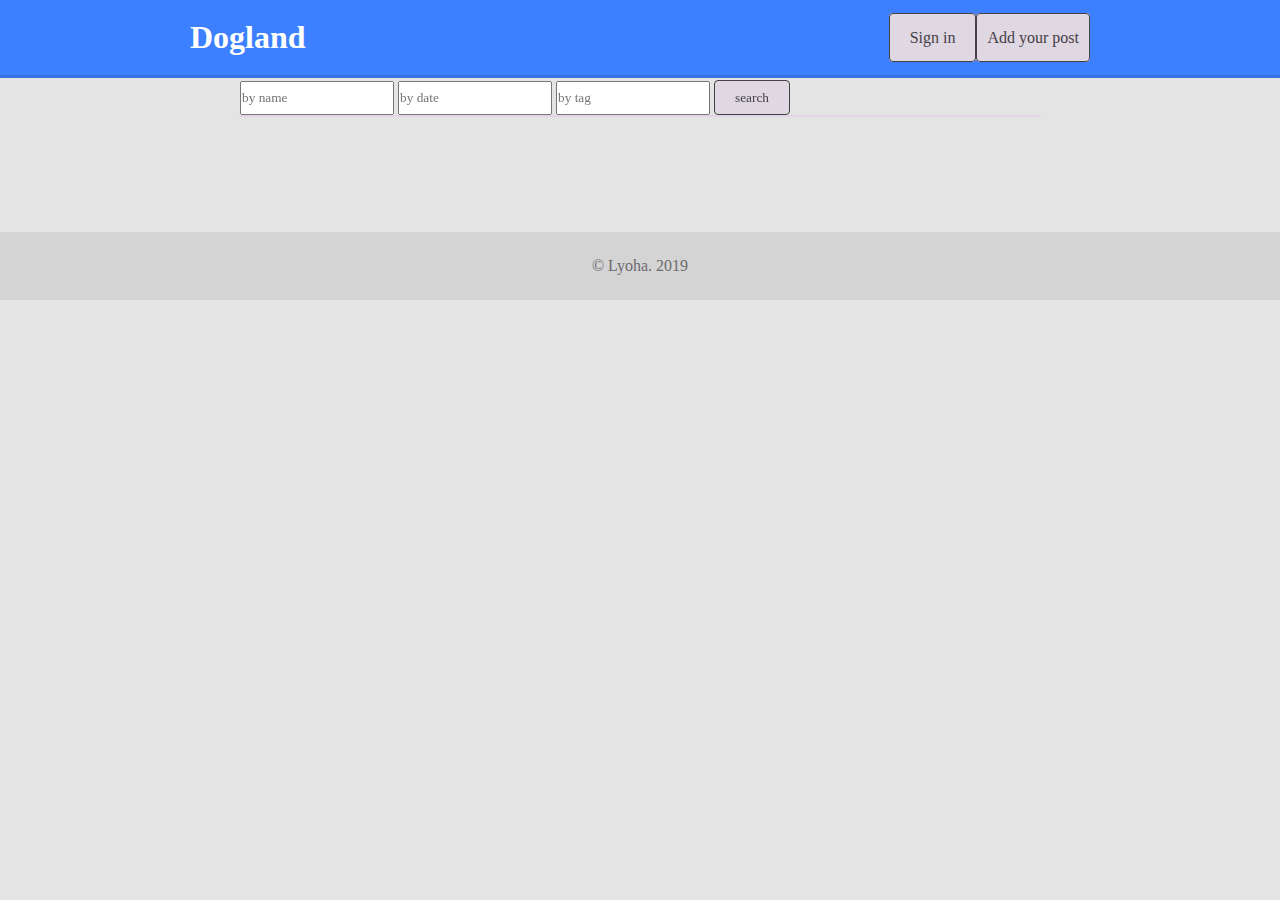
<file: index.html>
<!DOCTYPE html>
<html lang="en">
<head>
    <meta charset="UTF-8">
    <meta name="description" content="Dogland">
    <meta name="keywords" content="Dogland, Фотопортал, Сайт Лехи, Лучший сайт на планете">
    <title>Dogland</title>
    <link rel="stylesheet" href="style.css">
    <script src="posts.js"></script>
    <script src="PostsList.js"></script>
    <script src="script.js"></script>
</head>
<body>
<header class="header">
    <div class="header-content">
        <div id="logo" class="fl_l">
            <a href="index.html" class="logo-btn">
                <b>Dogland</b>
            </a>
        </div>
        <div id="post-btn" class="fl_r">
            <a href="index.html" class="btn">
                Add your post
            </a>
        </div>
        <div id="auth-btn" class="fl_r">
            <a href="index.html" class="btn">
                Sign in
            </a>
        </div>
        <div id="username" class="fl_r">

        </div>
    </div>
</header>
<div class="page-body">
    <div class="filters">
        <form action="index.html" onclick="" class="inputs">
            <input type="text" size="20" name="search-by-name" class="search" placeholder="by name">
            <input type="text" size="20" name="search-by-date" class="search" placeholder="by date">
            <input type="text" size="20" name="search-by-tag" class="search" placeholder="by tag">
            <input type="submit" value="search" class="search-btn">
        </form>
    </div>
    <div class="feed">

    </div>
</div>


<footer class="footer">
    &copy; Lyoha. 2019
</footer>
</body>
</html>
</file>
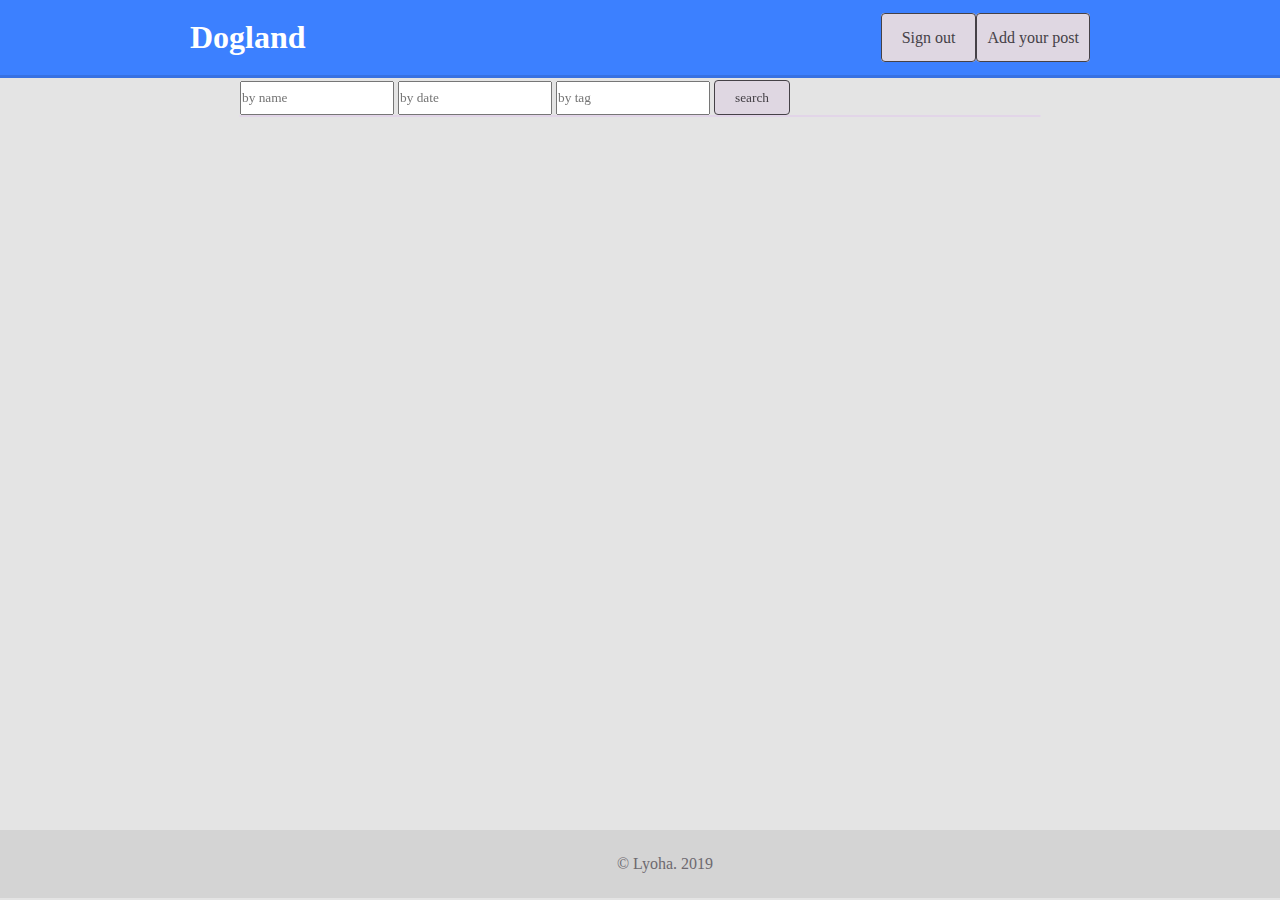
<file: task7/index.html>
<!DOCTYPE html>
<html lang="en">
<head>
    <meta charset="UTF-8">
    <meta name="description" content="Dogland">
    <meta name="keywords" content="Dogland, Фотопортал, Сайт Лехи, Лучший сайт на планете">
    <title>Dogland</title>
    <link rel="stylesheet" href="style.css">
    <script src="data.js"></script>
    <script src="posts.js"></script>
    <script src="PostsList.js"></script>
    <script src="script.js"></script>
</head>
<body onload="scriptModule.firstOpen()">
<header class="header">
    <div class="header-content">
        <div id="logo" class="fl_l">
            <a href="index.html" class="logo-btn">
                <b>Dogland</b>
            </a>
        </div>
        <div id="post-btn" class="fl_r">
            <a class="btn" onclick="scriptModule.posting()">
                Add your post
            </a>
        </div>
        <div id="auth-btn" class="fl_r" hidden="true">
            <a href="logIn.html" class="btn">
                Sign in
            </a>
        </div>
        <div id="not-auth-btn" class="fl_r" hidden="true" onclick="scriptModule.logOut()">
            <a class="btn">
                Sign out
            </a>
        </div>
        <div id="username" class="fl_r" hidden="true">

        </div>
    </div>
</header>
<div class="page-body">
    <div class="filters">
            <input type="text" size="20" name="search-by-name" class="search" placeholder="by name">
            <input type="text" size="20" name="search-by-date" class="search" placeholder="by date">
            <input type="text" size="20" name="search-by-tag" class="search" placeholder="by tag">
            <input type="submit" value="search" class="search-btn" onclick="scriptModule.search()">
    </div>
    <div class="feed">

    </div>
</div>


<footer class="footer">
    &copy; Lyoha. 2019
</footer>
</body>
</html>
</file>
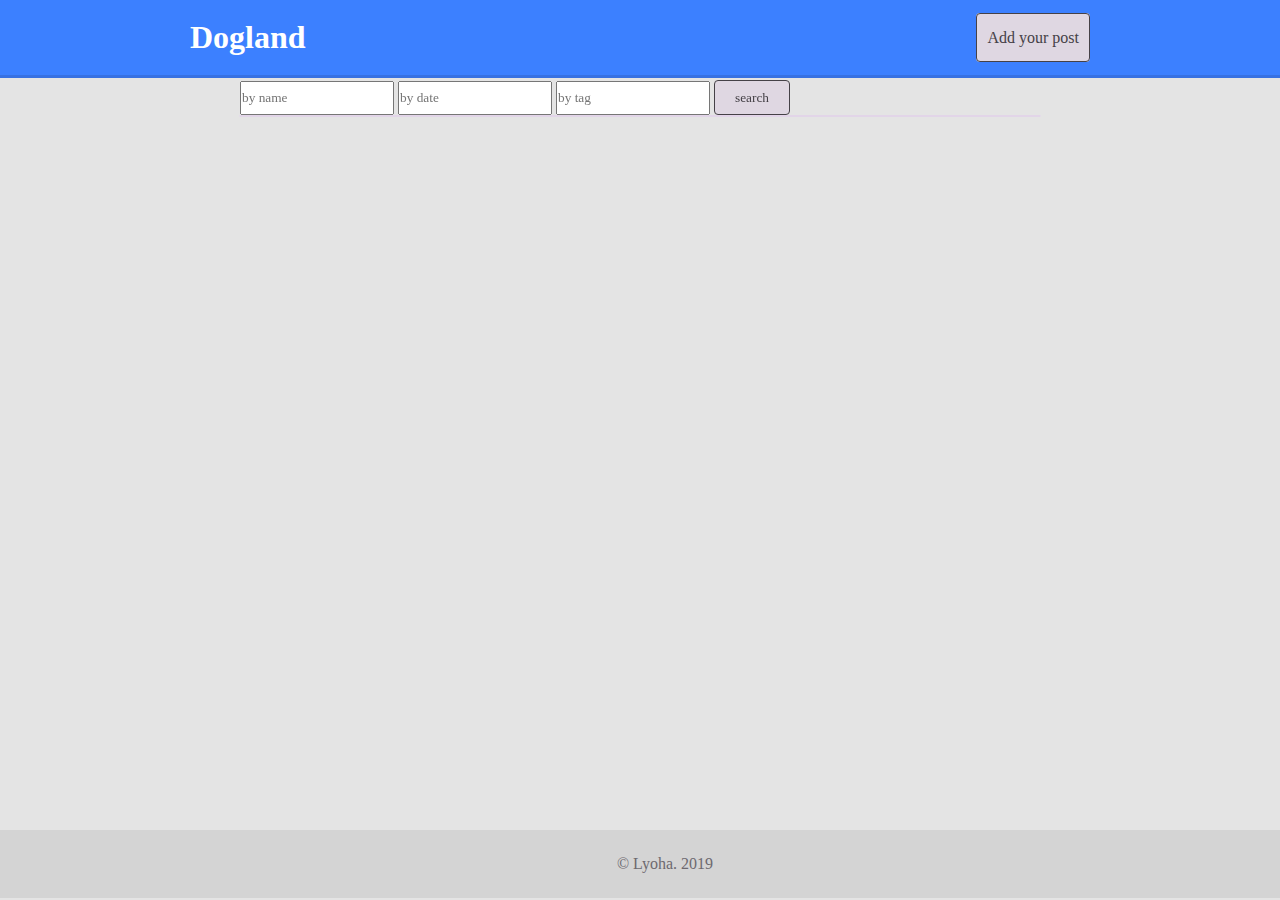
<file: DoglandApp/src/main/webapp/index.html>
<!DOCTYPE html>
<html lang="en">
<head>
    <meta charset="UTF-8">
    <meta name="description" content="Dogland">
    <meta name="keywords" content="Dogland, Фотопортал, Сайт Лехи, Лучший сайт на планете">
    <title>Dogland</title>
    <link rel="stylesheet" href="resources/css/style.css">
    <script src="resources/js/indexScript.js"></script>
    <script src="resources/js/data.js"></script>
    <script src="resources/js/PostsList.js"></script>
</head>
<body onload="scriptModule.firstOpen()">
<header class="header">
    <div class="header-content">
        <div id="logo" class="fl_l">
            <a href="/" class="logo-btn">
                <b>Dogland</b>
            </a>
        </div>
        <div id="post-btn" class="fl_r">
            <a class="btn" onclick="scriptModule.posting()">
                Add your post
            </a>
        </div>
        <div id="auth-btn" class="fl_r" hidden="true">
            <a href="/login" class="btn">
                Sign in
            </a>
        </div>
        <div id="not-auth-btn" class="fl_r" hidden="true" onclick="scriptModule.logOut()">
            <a class="btn">
                Sign out
            </a>
        </div>
        <div id="username" class="fl_r" hidden="true">

        </div>
    </div>
</header>
<div class="page-body">
    <div class="filters">
            <input type="text" size="20" name="search-by-name" class="search" placeholder="by name">
            <input type="text" size="20" name="search-by-date" class="search" placeholder="by date">
            <input type="text" size="20" name="search-by-tag" class="search" placeholder="by tag">
            <input type="button" value="search" class="search-btn" onclick="scriptModule.search()">
    </div>
    <div class="feed">

    </div>
</div>


<footer class="footer">
    &copy; Lyoha. 2019
</footer>
</body>
</html>
</file>
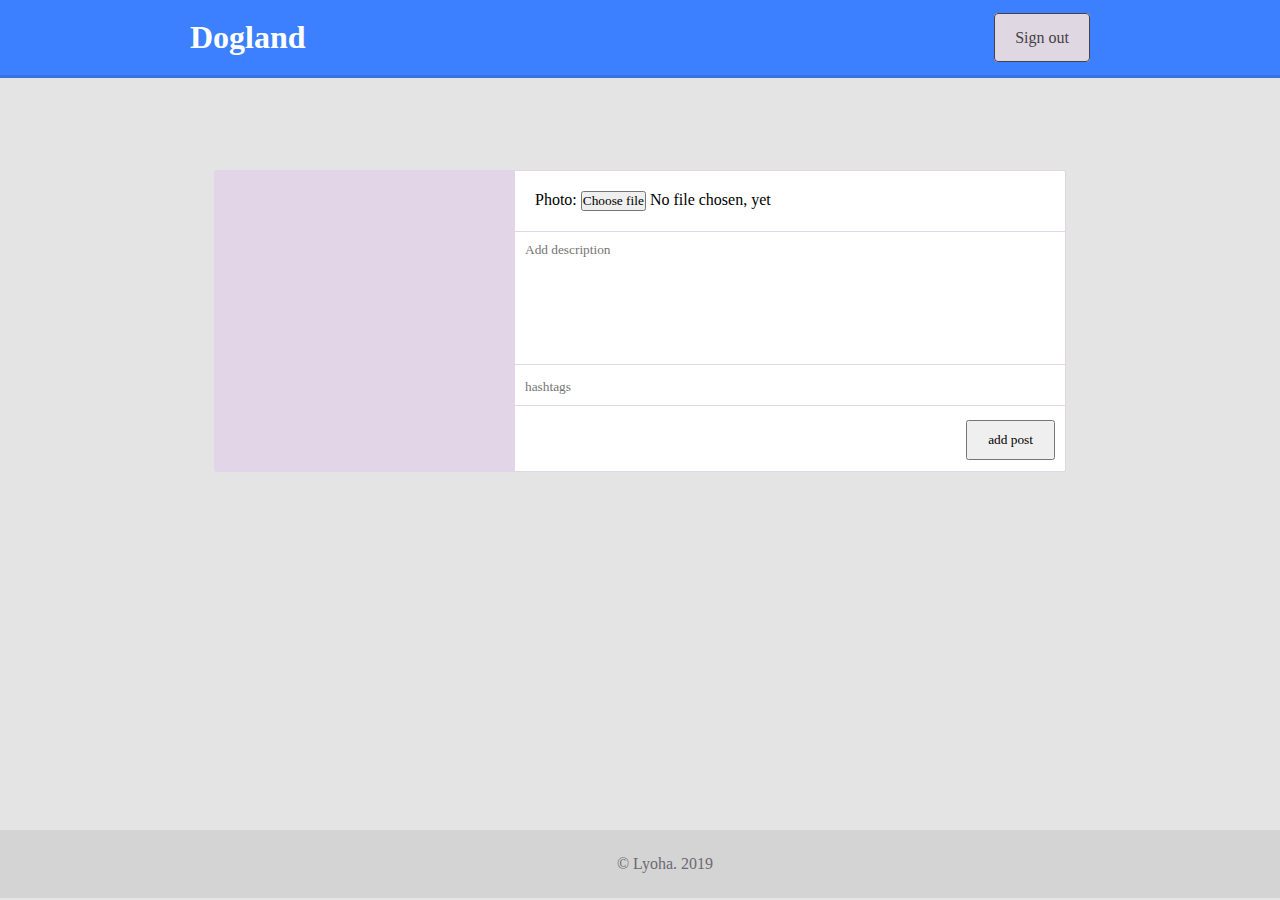
<file: task7/addPost.html>
<!DOCTYPE html>
<html lang="en">
<head>
    <meta charset="UTF-8">
    <meta name="description" content="Dogland">
    <meta name="keywords" content="Dogland, Фотопортал, Сайт Лехи, Лучший сайт на планете">
    <title>Dogland</title>
    <link rel="stylesheet" href="style.css">
    <script src="data.js"></script>
    <script src="PostsList.js"></script>
    <script src="posting.js"></script>
</head>
<body onload="scriptPosting.firstScript()">
<header class="header">
    <div class="header-content">
        <div id="logo" class="fl_l">
            <a href="index.html" class="logo-btn">
                <b>Dogland</b>
            </a>
        </div>
        <div id="not-auth-btn" class="fl_r" onclick="scriptPosting.logOut()">
            <a class="btn">
                Sign out
            </a>
        </div>
        <div id="username" class="fl_r">

        </div>
    </div>
</header>
<div class="page-posting">
    <div>
        <div class="post-container">
            <div id="preview" class="fl_l">

            </div>
            <div id="form" class="fl_r">
                <div class="photo">
                    <label>Photo:</label>
                    <input type="file" id="real-btn" accept="image/*" hidden="hidden"/>
                    <button type="button" id="custom-btn">Choose file</button>
                    <span id="custom-text">No file chosen, yet</span>
                </div>
                <div class="text-post">
                    <div class="text">
                        <textarea id="description" placeholder="Add description" rows="7" cols="46"></textarea>
                    </div>
                    <div>
                        <input id="tags" type="text" placeholder="hashtags"/>
                    </div>
                    <div onclick="scriptPosting.tryPost()" class="add-btn">
                        <input type="submit" value="add post"/>
                    </div>
                </div>
            </div>
            <div class="clr"></div>
        </div>
    </div>
</div>


<footer class="footer">
    &copy; Lyoha. 2019
</footer>
</body>
</html>
</file>
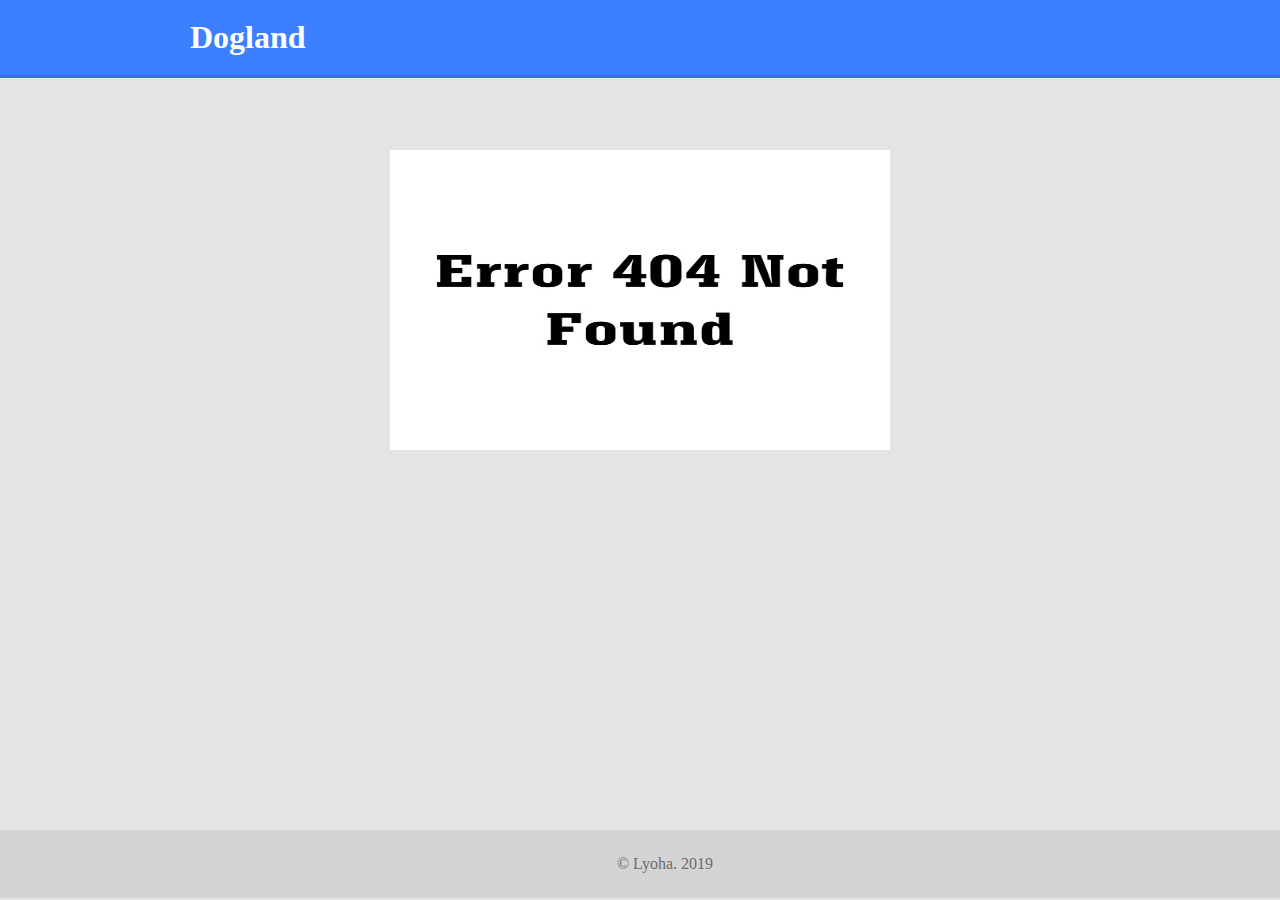
<file: task7/logIn.html>
<!DOCTYPE html>
<html lang="en">
<head>
    <meta charset="UTF-8">
    <meta name="description" content="Dogland">
    <meta name="keywords" content="Dogland, Фотопортал, Сайт Лехи, Лучший сайт на планете">
    <title>Dogland</title>
    <link rel="stylesheet" href="style.css">
    <script src="data.js"></script>
    <script src="login.js"></script>
</head>
<body onload="loginModule.check()">
<header class="header">
    <div class="header-content">
        <div id="logo" class="fl_l">
            <a href="index.html" class="logo-btn">
                <b>Dogland</b>
            </a>
        </div>
    </div>
</header>
<div class="page-login">
    <div class="form-login">
        <div class="login">
            <h1>Hello!</h1>
            <div class="input">
                <label>Name:</label>
                <input type="text" name="name" placeholder="login"/>
            </div>
            <div class="input">
                <label>Password:</label>
                <input type="password" name="password" placeholder="password"/>
            </div>
            <div class="input-btn" onclick="loginModule.tryLog()">
                <input type="submit" class="button" value="sign up">
            </div>
        </div>
    </div>
</div>


<footer class="footer">
    &copy; Lyoha. 2019
</footer>
</body>
</html>
</file>
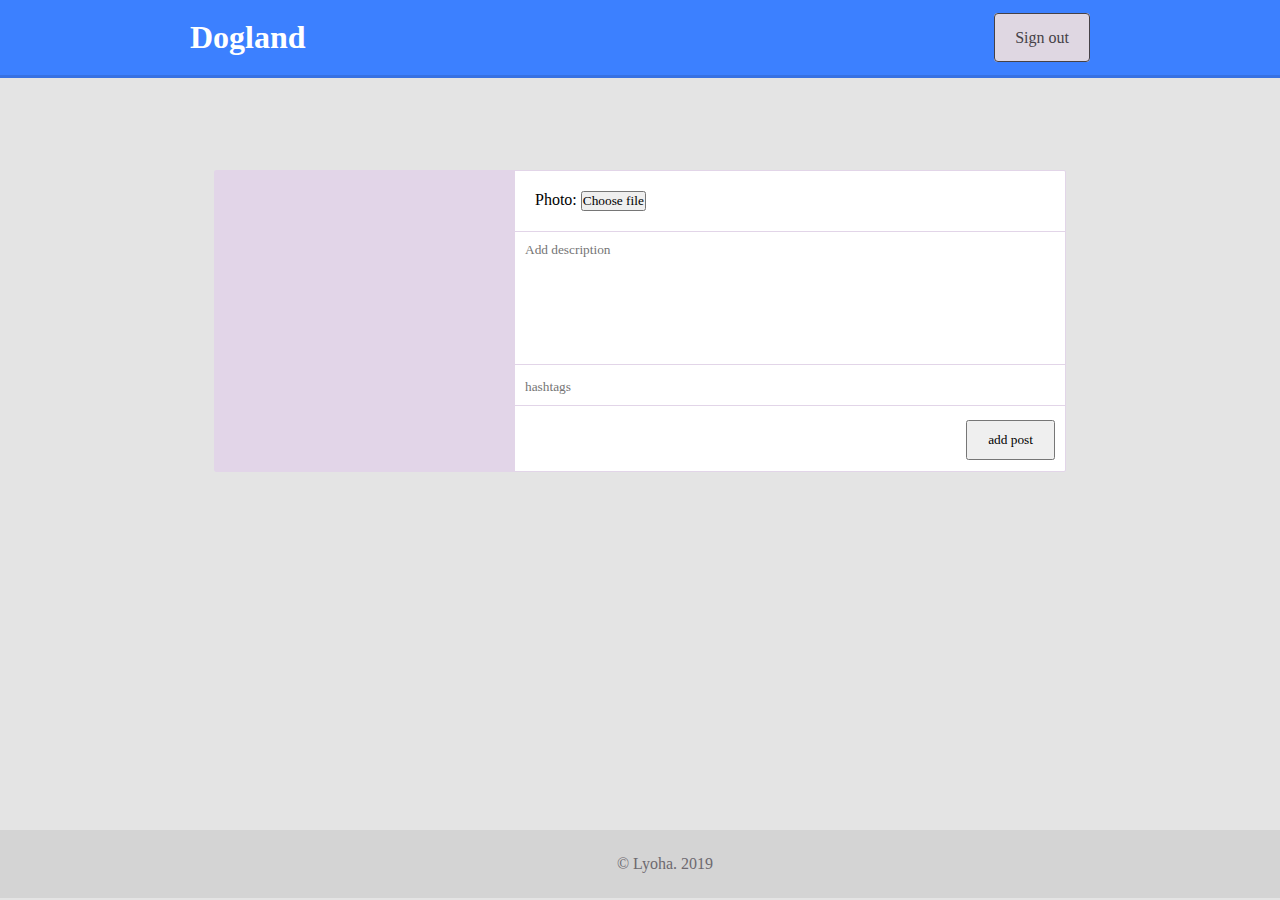
<file: DoglandApp/src/main/webapp/WEB-INF/addPost.html>
<!DOCTYPE html>
<html lang="en">
<head>
    <meta charset="UTF-8">
    <meta name="description" content="Dogland">
    <meta name="keywords" content="Dogland, Фотопортал, Сайт Лехи, Лучший сайт на планете">
    <title>Dogland</title>
    <link rel="stylesheet" href="../resources/css/style.css">
    <script src="../resources/js/data.js"></script>
    <script src="../resources/js/PostsList.js"></script>
    <script src="../resources/js/posting.js"></script>
</head>
<body onload="scriptPosting.firstScript()">
<header class="header">
    <div class="header-content">
        <div id="logo" class="fl_l">
            <a href="/" class="logo-btn">
                <b>Dogland</b>
            </a>
        </div>
        <div id="not-auth-btn" class="fl_r" onclick="scriptPosting.logOut()">
            <a class="btn">
                Sign out
            </a>
        </div>
        <div id="username" class="fl_r">

        </div>
    </div>
</header>
<div class="page-posting">
    <div>
        <div class="post-container">
            <div id="preview" class="fl_l">

            </div>
            <form method="post" id="form" class="fl_r" enctype="multipart/form-data">
                <div class="photo">
                    <label>Photo:</label>
                    <input type="file" id="real-btn" name="fileName" accept="image/*" hidden="hidden"/>
                    <button type="button" id="custom-btn">Choose file</button>
                </div>
                <div class="text-post">
                    <div class="text">
                        <textarea id="description" name="description" placeholder="Add description" rows="7" cols="46"></textarea>
                    </div>
                    <div>
                        <input id="tags" name="tags" type="text" placeholder="hashtags"/>
                    </div>
                    <div class="add-btn" onclick="scriptPosting.tryPost()">
                        <input type="submit" value="add post"/>
                    </div>
                </div>
            </form>
            <div class="clr"></div>
        </div>
    </div>
</div>


<footer class="footer">
    &copy; Lyoha. 2019
</footer>
</body>
</html>
</file>
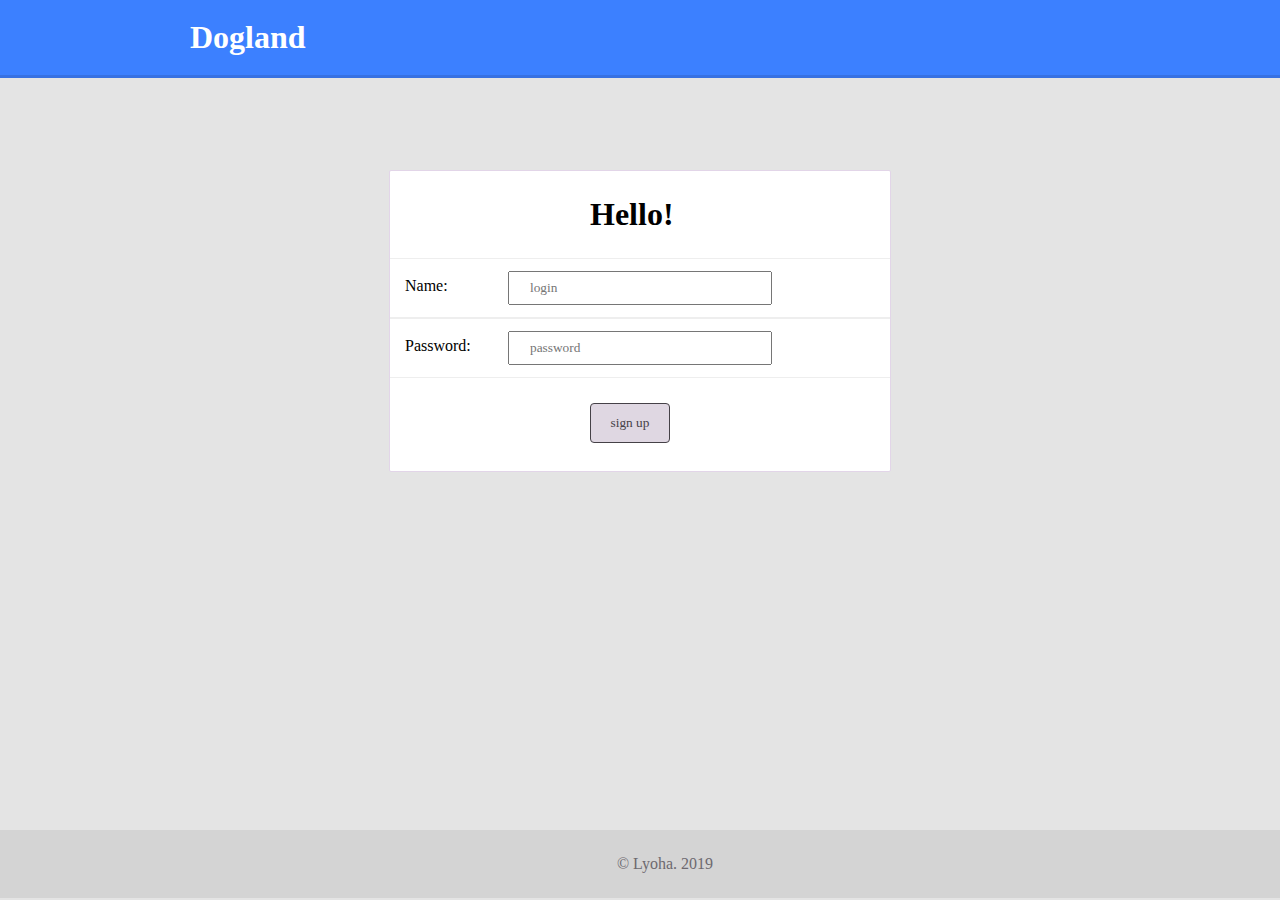
<file: DoglandApp/src/main/webapp/WEB-INF/logIn.html>
<!DOCTYPE html>
<html lang="en">
<head>
    <meta charset="UTF-8">
    <meta name="description" content="Dogland">
    <meta name="keywords" content="Dogland, Фотопортал, Сайт Лехи, Лучший сайт на планете">
    <title>Dogland</title>
    <link rel="stylesheet" href="../resources/css/style.css">
    <script src="../resources/js/data.js"></script>
    <script src="../resources/js/login.js"></script>
</head>
<body onload="loginModule.check()">
<header class="header">
    <div class="header-content">
        <div id="logo" class="fl_l">
            <a href="/" class="logo-btn">
                <b>Dogland</b>
            </a>
        </div>
    </div>
</header>
<div class="page-login">
    <div class="form-login">
        <form method="post" class="login">
            <h1>Hello!</h1>
            <div class="input">
                <label>Name:</label>
                <input type="text" name="name" placeholder="login"/>
            </div>
            <div class="input">
                <label>Password:</label>
                <input type="password" name="password" placeholder="password"/>
            </div>
            <div class="input-btn">
                <input type="submit" class="button" value="sign up">
            </div>
        </form>
    </div>
</div>


<footer class="footer">
    &copy; Lyoha. 2019
</footer>
</body>
</html>
</file>
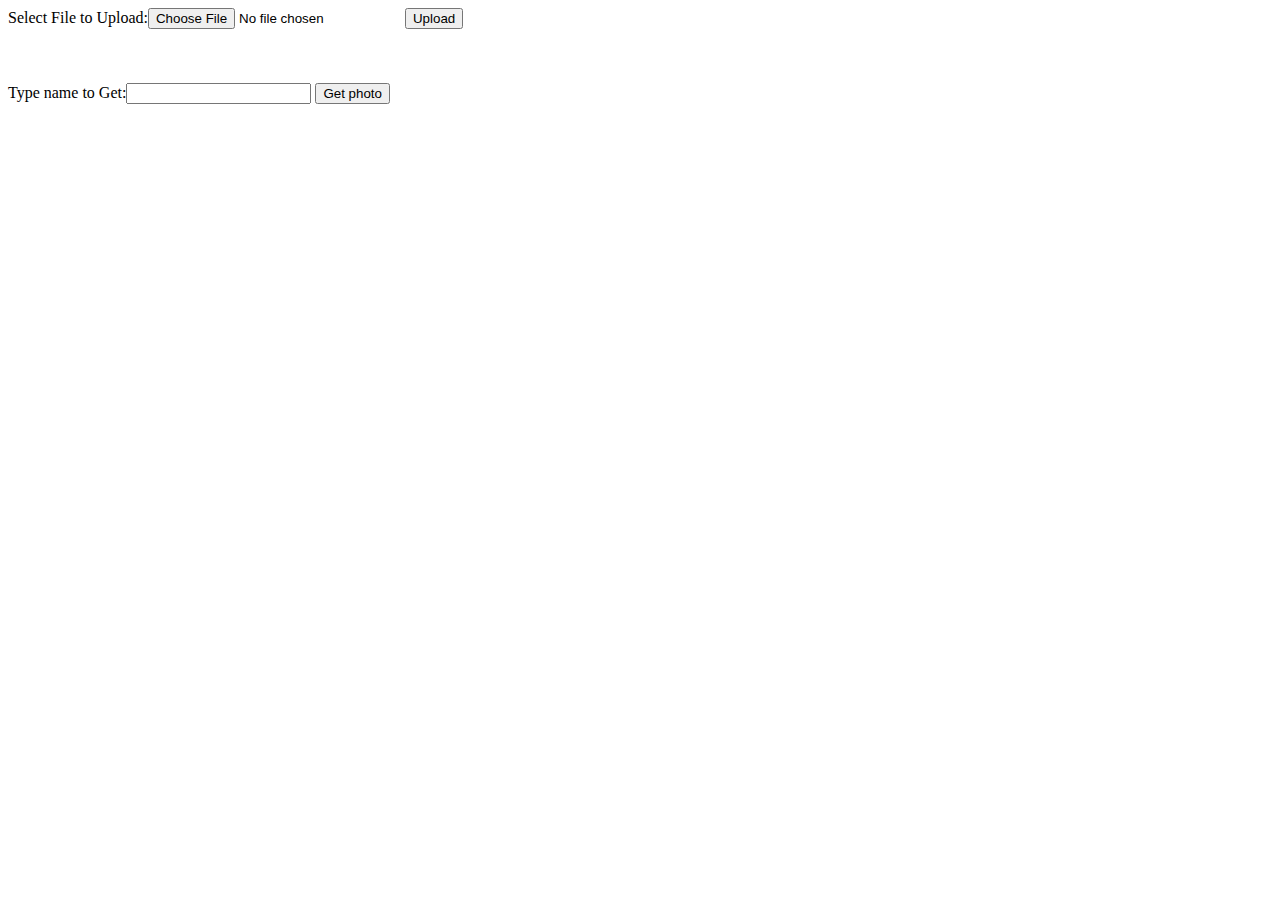
<file: DoglandApp/src/main/webapp/WEB-INF/UploadTest.html>
<!DOCTYPE html>
<html lang="en">
<head>
    <meta charset="UTF-8">
    <title>UploadTest</title>
</head>
<body>
<form action="/upload" method="post" enctype="multipart/form-data">
    Select File to Upload:<input type="file" name="fileName" accept="image/*">
    <input type="submit" value="Upload">
</form>
<br>
<br>
<br>
<form action="/upload" method="get">
    Type name to Get:<input type="text" name="photoLink">
    <input type="submit" value="Get photo">
</form>
</body>
</html>
</file>
<file: style.css>
*{
    margin: 0;
    padding: 0;
    font-family: Calibri;
}
body {
    background: #e4e4e4;
}
.header{
    height: 75px;
    width: 100%;
    Top: 0;
    Left: 0;
    background: #3c80ff;
    border-bottom: 3px solid #3771e2;
    position: fixed;
    z-index: 1;
}
.header .header-content {
    width: 900px;
    margin: 0 auto;
}
.header .header-content #logo{
    line-height: 75px;
}
.header .header-content #logo a.logo-btn{
    text-decoration: none;
    font-size: xx-large;
    color: #fff;
}

.header .header-content #auth-btn{
    line-height: 75px;
}
.header .header-content #auth-btn a.btn{
    padding: 15px 20px;
    background: #dfd7e2;
    border: 1px solid #454147;
    -webkit-border-radius: 4px;
    -moz-border-radius: 4px;
    border-radius: 4px;
    text-decoration: none;
    color: #454147;
}

.header .header-content #username{
    padding: 15px 20px;
    font-size: xx-large;
}

.header .header-content #post-btn{
    line-height: 75px;
}

.header .header-content #post-btn a.btn{
    padding: 15px 10px;
    background: #dfd7e2;
    border: 1px solid #454147;
    -webkit-border-radius: 4px;
    -moz-border-radius: 4px;
    border-radius: 4px;
    text-decoration: none;
    color: #454147;
}

.page-body{
    width: 800px;
    margin: 115px auto;
    background: #fff;
    -webkit-border-radius: 2px;
    -moz-border-radius: 2px;
    border-radius: 2px;
    border: 1px solid #e2d5e8
}

.page-body .filters{
    width: 100%;
    height: 22px;
    position: fixed;
    top: 80px;
    z-index: 1;
    margin-right: 0;
}

.page-body .filters .search{
    width: 150px;
    height: 30px;
}

.page-body .filters .search-btn{
    padding: 8px 20px;
    background: #dfd7e2;
    border: 1px solid #454147;
    -webkit-border-radius: 4px;
    -moz-border-radius: 4px;
    border-radius: 4px;
    text-decoration: none;
    color: #454147;
}

.page-body .filters .search-btn{
    line-height: 17px;
}

.page-body .feed {}

.page-body .feed .post-row{
    padding: 10px;
    border-top: 1px solid #e2d5e8;
    border-bottom: 1px solid #e2d5e8;
    position: relative;
}
.page-body .feed .post-row h1.post-title{
    font-size: 18px;
}

.page-body .feed .post-row p.post-date{
    color: #c3b7c9;
    font-size: 14px;
    margin-top: 5px;
}
.page-body .feed .post-row div.post-content{
    padding: 10px 0;
}
.page-body .feed .post-row div.post-content img.post-img{
    width: 200px;
    margin-right: 10px;
}
.page-body .feed .post-row div.post-content p.post-text {}
.page-body .feed .post-row div.hashtags{}
.page-body .feed .post-row div.hashtags a.hashtag{
    padding: 2px 5px;
    text-decoration: none;
    color: #ffffff;
    background: #3c80ff;
    border: 1px solid #3771e2;
    -webkit-border-radius: 4px;
    -moz-border-radius: 4px;
    border-radius: 4px;
}

.page-body .feed .post-row .like-btn{
    height: 40px;
    width: 40px;
    background: url("dog-icon.png");
    position: absolute;
    bottom: 0;
    left: -40px;
    border: 1px solid #e2d5e8;
    border-right: 0;
}

.page-body .feed .post-row .like-btn:hover{
    cursor: pointer;
}

.page-body .feed .add-btn{
    height: 40px;
    width: 40px;
    background: url("dog-icon.png");
    position: absolute;
    border: 1px solid #e2d5e8;
    left: 48%;
    margin: 10px;
}

.page-body .feed .add-btn:hover{
    cursor: pointer;
}

.delete-btn{
    height: 24px;
    width: 24px;
    background: url("delete.png");
    position: absolute;
    Top: 5px;
    right: 5px;
}

.delete-btn:hover{
    cursor: pointer;
}

.page-body .feed .edit-btn{
    height: 24px;
    width: 24px;
    background: url("edit.png");
    position: absolute;
    top: 5px;
    right: 40px;
}

.page-body .feed .edit-btn:hover{
    cursor: pointer;
}

.footer {
    padding: 25px;
    background: #d4d4d4;
    text-align: center;
    color: #6d696f;
}
.fl_l{
    float: left;
}
.fl_r{
    float: right;
}
.clr{
    clear: both;
}
</file>
<file: task7/style.css>
* {
    margin: 0;
    padding: 0;
    font-family: Calibri;
}

body {
    background: #e4e4e4;
}

.header {
    height: 75px;
    width: 100%;
    Top: 0;
    Left: 0;
    background: #3c80ff;
    border-bottom: 3px solid #3771e2;
    position: fixed;
    z-index: 1;
}

.header .header-content {
    width: 900px;
    margin: 0 auto;
}

.header .header-content #logo {
    line-height: 75px;
}

.header .header-content #logo a.logo-btn {
    text-decoration: none;
    font-size: xx-large;
    color: #fff;
}

.header .header-content #auth-btn {
    line-height: 75px;
}

.header .header-content #auth-btn a.btn {
    padding: 15px 20px;
    background: #dfd7e2;
    border: 1px solid #454147;
    -webkit-border-radius: 4px;
    -moz-border-radius: 4px;
    border-radius: 4px;
    text-decoration: none;
    color: #454147;
}

.header .header-content #not-auth-btn {
    line-height: 75px;
}

.header .header-content #not-auth-btn a.btn {
    padding: 15px 20px;
    background: #dfd7e2;
    border: 1px solid #454147;
    -webkit-border-radius: 4px;
    -moz-border-radius: 4px;
    border-radius: 4px;
    text-decoration: none;
    color: #454147;
}

.header .header-content #username {
    padding: 15px 20px;
    font-size: xx-large;
}

.header .header-content #post-btn {
    line-height: 75px;
}

.header .header-content #post-btn a.btn {
    padding: 15px 10px;
    background: #dfd7e2;
    border: 1px solid #454147;
    -webkit-border-radius: 4px;
    -moz-border-radius: 4px;
    border-radius: 4px;
    text-decoration: none;
    color: #454147;
}

.input {
    padding: 12px;
    border-top: 1px solid #eee;
    border-bottom: 1px solid #eee;
    position: relative;
}

.input-btn{
    padding: 25px;
    position: relative;
}
.form-login label {
    width: 100px;
    margin-top: 3px;
    display: inline-block;
    float: left;
    padding: 3px;
}

.form-login input {
    height: 20px;
    width: 220px;
    padding: 5px 20px;
}

.form-login .button {
    margin-left: 175px;
    height: 40px;
    width: 80px;
    padding: 5px 8px;
    background: #dfd7e2;
    border: 1px solid #454147;
    -webkit-border-radius: 4px;
    -moz-border-radius: 4px;
    border-radius: 4px;
    text-decoration: none;
    color: #454147;
}

.page-login .form-login .login h1 {
    margin-left: 175px;
    padding: 25px;
}

.page-login {
    width: 500px;
    margin: 170px auto;
    height: 300px;
    background: #fff;
    -webkit-border-radius: 2px;
    -moz-border-radius: 2px;
    border-radius: 2px;
    border: 1px solid #e2d5e8
}

.page-body {
    width: 800px;
    margin: 115px auto;
    margin-bottom: 125px;
    background: #fff;
    -webkit-border-radius: 2px;
    -moz-border-radius: 2px;
    border-radius: 2px;
    border: 1px solid #e2d5e8;
}

.page-body .filters {
    width: 100%;
    height: 22px;
    position: fixed;
    top: 80px;
    z-index: 1;
    margin-right: 0;
}

.page-body .filters .search {
    width: 150px;
    height: 30px;
}

.page-body .filters .search-btn {
    padding: 8px 20px;
    background: #dfd7e2;
    border: 1px solid #454147;
    -webkit-border-radius: 4px;
    -moz-border-radius: 4px;
    border-radius: 4px;
    text-decoration: none;
    color: #454147;
}

.page-body .filters .search-btn {
    line-height: 17px;
}

.page-body .feed {
}

.page-body .feed .post-row {
    padding: 10px;
    border-top: 1px solid #e2d5e8;
    border-bottom: 1px solid #e2d5e8;
    position: relative;
}

.page-body .feed .post-row h1.post-title {
    font-size: 18px;
}

.page-body .feed .post-row p.post-date {
    color: #c3b7c9;
    font-size: 14px;
    margin-top: 5px;
}

.page-body .feed .post-row div.post-content {
    padding: 10px 0;
}

.page-body .feed .post-row div.post-content img.post-img {
    width: 200px;
    margin-right: 10px;
}

.page-body .feed .post-row div.post-content p.post-text {
}

.page-body .feed .post-row div.hashtags {
}

.page-body .feed .post-row div.hashtags a.hashtag {
    padding: 2px 5px;
    text-decoration: none;
    color: #ffffff;
    background: #3c80ff;
    border: 1px solid #3771e2;
    -webkit-border-radius: 4px;
    -moz-border-radius: 4px;
    border-radius: 4px;
}

.page-body .feed .post-row .like-btn {
    height: 40px;
    width: 40px;
    background: url("dog-icon.png");
    position: absolute;
    bottom: 0;
    left: -40px;
    border: 1px solid #e2d5e8;
    border-right: 0;
}

.page-body .feed .post-row .like-btn:hover {
    cursor: pointer;
}

.page-body .feed .add-btn {
    height: 40px;
    width: 40px;
    background: url("dog-icon.png");
    position: absolute;
    border: 1px solid #e2d5e8;
    left: 48%;
    margin: 10px;
}

.page-body .feed .add-btn:hover {
    cursor: pointer;
}

.delete-btn {
    height: 24px;
    width: 24px;
    background: url("delete.png");
    position: absolute;
    Top: 5px;
    right: 5px;
}

.delete-btn:hover {
    cursor: pointer;
}

.page-body .feed .edit-btn {
    height: 24px;
    width: 24px;
    background: url("edit.png");
    position: absolute;
    top: 5px;
    right: 40px;
}

.page-body .feed .edit-btn:hover {
    cursor: pointer;
}

.btn:hover{
    cursor: pointer;
}

.page-body .hashtag:hover{
    cursor: pointer;
}

.page-posting{
    width: 850px;
    height: 300px;
    margin: 170px auto;
    background: #fff;
    -webkit-border-radius: 2px;
    -moz-border-radius: 2px;
    border-radius: 2px;
    border: 1px solid #e2d5e8
}



.page-posting .img{
    width: 300px;
    height: 300px;
}

.page-posting #preview{
    width: 300px;
    height: 300px;
    position: relative;
    background: #e2d5e8;
}
.page-posting #preview img {
    width: 300px;

}
.page-posting {

}
.page-posting .photo {
    padding: 20px;
}
.page-posting #form  {
    width: 550px;
}

.page-posting .add-btn {
    text-align: right;
    padding-right: 10px;
}
.page-posting input[type=submit] {
    padding: 10px 20px;
}
.page-posting #tags {
    width: 530px;
    border: 0;
    border-bottom: 1px solid #e2d5e8;
    padding: 10px;
    margin-bottom: 14px;
}
.page-posting #form .text-post #description{
    resize: none;
    padding: 10px;
    width: 530px;
    border: 0;
    border-top: 1px solid #e2d5e8;
    border-bottom: 1px solid #e2d5e8;
}


.page-error .error-img{
    width: 500px;
    height: 300px;
    margin: 150px auto;
    position: absolute;
    left: calc(50% - 250px);
}


.footer {
    padding: 25px;
    background: #d4d4d4;
    text-align: center;
    color: #6d696f;
    position: fixed;
    top: calc(100% - 70px);
    width: 100%;
}

.fl_l {
    float: left;
}

.fl_r {
    float: right;
}

.clr {
    clear: both;
}
</file>
<file: DoglandApp/src/main/webapp/resources/css/style.css>
* {
    margin: 0;
    padding: 0;
    font-family: Calibri;
}

body {
    background: #e4e4e4;
}

.header {
    height: 75px;
    width: 100%;
    Top: 0;
    Left: 0;
    background: #3c80ff;
    border-bottom: 3px solid #3771e2;
    position: fixed;
    z-index: 1;
}

.header .header-content {
    width: 900px;
    margin: 0 auto;
}

.header .header-content #logo {
    line-height: 75px;
}

.header .header-content #logo a.logo-btn {
    text-decoration: none;
    font-size: xx-large;
    color: #fff;
}

.header .header-content #auth-btn {
    line-height: 75px;
}

.header .header-content #auth-btn a.btn {
    padding: 15px 20px;
    background: #dfd7e2;
    border: 1px solid #454147;
    -webkit-border-radius: 4px;
    -moz-border-radius: 4px;
    border-radius: 4px;
    text-decoration: none;
    color: #454147;
}

.header .header-content #not-auth-btn {
    line-height: 75px;
}

.header .header-content #not-auth-btn a.btn {
    padding: 15px 20px;
    background: #dfd7e2;
    border: 1px solid #454147;
    -webkit-border-radius: 4px;
    -moz-border-radius: 4px;
    border-radius: 4px;
    text-decoration: none;
    color: #454147;
}

.header .header-content #username {
    padding: 15px 20px;
    font-size: xx-large;
}

.header .header-content #post-btn {
    line-height: 75px;
}

.header .header-content #post-btn a.btn {
    padding: 15px 10px;
    background: #dfd7e2;
    border: 1px solid #454147;
    -webkit-border-radius: 4px;
    -moz-border-radius: 4px;
    border-radius: 4px;
    text-decoration: none;
    color: #454147;
}

.input {
    padding: 12px;
    border-top: 1px solid #eee;
    border-bottom: 1px solid #eee;
    position: relative;
}

.input-btn{
    padding: 25px;
    position: relative;
}
.form-login label {
    width: 100px;
    margin-top: 3px;
    display: inline-block;
    float: left;
    padding: 3px;
}

.form-login input {
    height: 20px;
    width: 220px;
    padding: 5px 20px;
}

.form-login .button {
    margin-left: 175px;
    height: 40px;
    width: 80px;
    padding: 5px 8px;
    background: #dfd7e2;
    border: 1px solid #454147;
    -webkit-border-radius: 4px;
    -moz-border-radius: 4px;
    border-radius: 4px;
    text-decoration: none;
    color: #454147;
}

.page-login .form-login .login h1 {
    margin-left: 175px;
    padding: 25px;
}

.page-login {
    width: 500px;
    margin: 170px auto;
    height: 300px;
    background: #fff;
    -webkit-border-radius: 2px;
    -moz-border-radius: 2px;
    border-radius: 2px;
    border: 1px solid #e2d5e8
}

.page-body {
    width: 800px;
    margin: 115px auto;
    margin-bottom: 125px;
    background: #fff;
    -webkit-border-radius: 2px;
    -moz-border-radius: 2px;
    border-radius: 2px;
    border: 1px solid #e2d5e8;
}

.page-body .filters {
    width: 100%;
    height: 22px;
    position: fixed;
    top: 80px;
    z-index: 1;
    margin-right: 0;
}

.page-body .filters .search {
    width: 150px;
    height: 30px;
}

.page-body .filters .search-btn {
    padding: 8px 20px;
    background: #dfd7e2;
    border: 1px solid #454147;
    -webkit-border-radius: 4px;
    -moz-border-radius: 4px;
    border-radius: 4px;
    text-decoration: none;
    color: #454147;
}

.page-body .filters .search-btn {
    line-height: 17px;
}

.page-body .feed {
}

.page-body .feed .post-row {
    padding: 10px;
    border-top: 1px solid #e2d5e8;
    border-bottom: 1px solid #e2d5e8;
    position: relative;
}

.page-body .feed .post-row h1.post-title {
    font-size: 18px;
}

.page-body .feed .post-row p.post-date {
    color: #c3b7c9;
    font-size: 14px;
    margin-top: 5px;
}

.page-body .feed .post-row div.post-content {
    padding: 10px 0;
}

.page-body .feed .post-row div.post-content img.post-img {
    width: 200px;
    margin-right: 10px;
}

.page-body .feed .post-row div.post-content p.post-text {
}

.page-body .feed .post-row div.hashtags {
}

.page-body .feed .post-row div.hashtags a.hashtag {
    padding: 2px 5px;
    text-decoration: none;
    color: #ffffff;
    background: #3c80ff;
    border: 1px solid #3771e2;
    -webkit-border-radius: 4px;
    -moz-border-radius: 4px;
    border-radius: 4px;
}

.page-body .feed .post-row .like-btn {
    height: 40px;
    width: 40px;
    background: url("../img/dog-icon.png");
    position: absolute;
    bottom: 0;
    left: -40px;
    border: 1px solid #e2d5e8;
    border-right: 0;
}

.page-body .feed .post-row .like-btn:hover {
    cursor: pointer;
}

.page-body .feed .add-btn {
    height: 40px;
    width: 40px;
    background: url("../img/dog-icon.png");
    position: absolute;
    border: 1px solid #e2d5e8;
    left: 48%;
    margin: 10px;
}

.page-body .feed .add-btn:hover {
    cursor: pointer;
}

.delete-btn {
    height: 24px;
    width: 24px;
    background: url("../img/delete.png");
    position: absolute;
    Top: 5px;
    right: 5px;
}

.delete-btn:hover {
    cursor: pointer;
}

.page-body .feed .edit-btn {
    height: 24px;
    width: 24px;
    background: url("../img/edit.png");
    position: absolute;
    top: 5px;
    right: 40px;
}

.page-body .feed .edit-btn:hover {
    cursor: pointer;
}

.btn:hover{
    cursor: pointer;
}

.page-body .hashtag:hover{
    cursor: pointer;
}

.page-posting{
    width: 850px;
    height: 300px;
    margin: 170px auto;
    background: #fff;
    -webkit-border-radius: 2px;
    -moz-border-radius: 2px;
    border-radius: 2px;
    border: 1px solid #e2d5e8
}



.page-posting .img{
    width: 300px;
    height: 300px;
}

.page-posting #preview{
    width: 300px;
    height: 300px;
    position: relative;
    background: #e2d5e8;
}
.page-posting #preview img {
    width: 300px;

}
.page-posting {

}
.page-posting .photo {
    padding: 20px;
}
.page-posting #form  {
    width: 550px;
}

.page-posting .add-btn {
    text-align: right;
    padding-right: 10px;
}
.page-posting input[type=submit] {
    padding: 10px 20px;
}
.page-posting #tags {
    width: 530px;
    border: 0;
    border-bottom: 1px solid #e2d5e8;
    padding: 10px;
    margin-bottom: 14px;
}
.page-posting #form .text-post #description{
    resize: none;
    padding: 10px;
    width: 530px;
    border: 0;
    border-top: 1px solid #e2d5e8;
    border-bottom: 1px solid #e2d5e8;
}


.page-error .error-img{
    width: 500px;
    height: 300px;
    margin: 150px auto;
    position: absolute;
    left: calc(50% - 250px);
}


.footer {
    padding: 25px;
    background: #d4d4d4;
    text-align: center;
    color: #6d696f;
    position: fixed;
    top: calc(100% - 70px);
    width: 100%;
}

.fl_l {
    float: left;
}

.fl_r {
    float: right;
}

.clr {
    clear: both;
}
</file>
